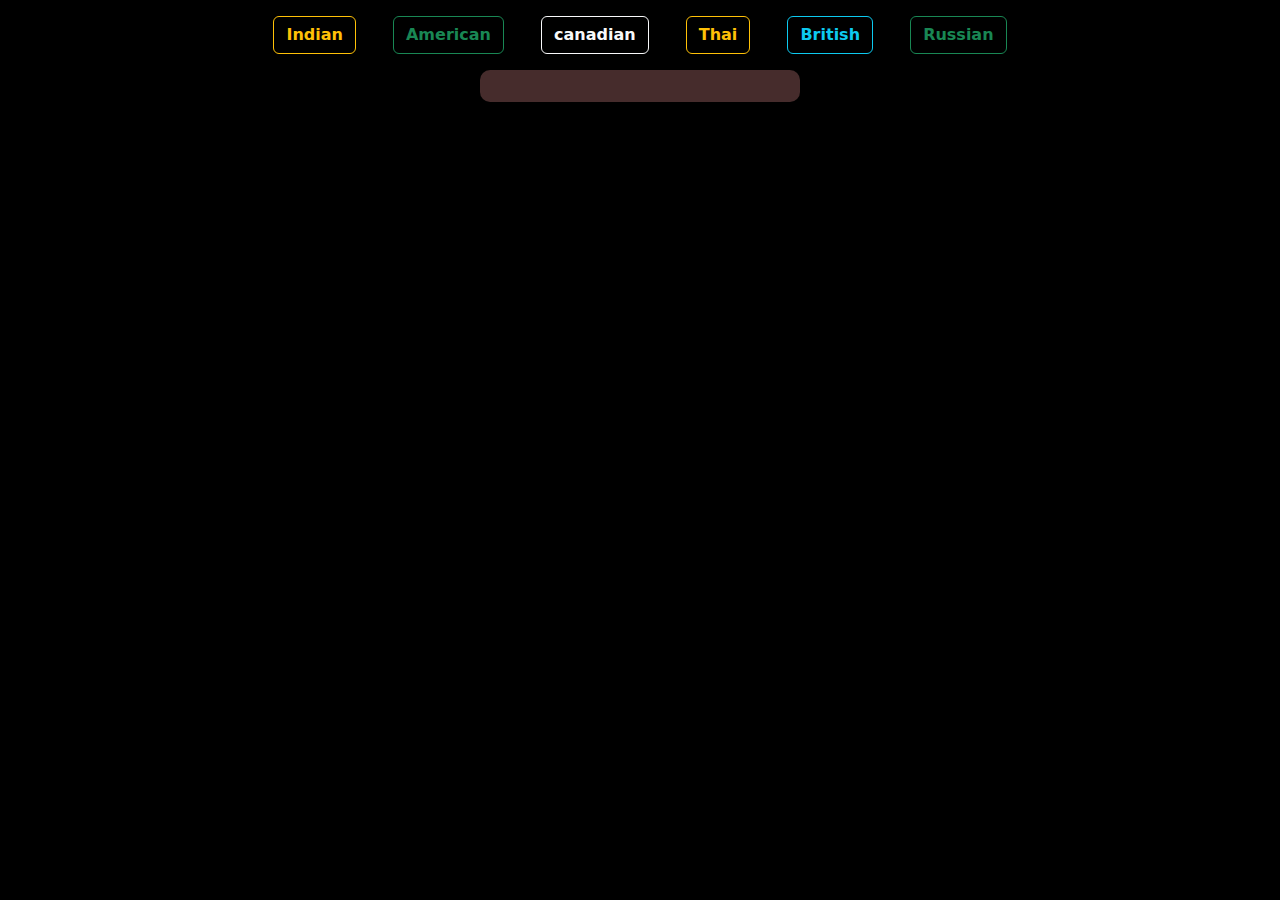
<file: food_recipe/index.html>
<!DOCTYPE html>
<html lang="en">
<head>
    <meta charset="UTF-8">
    <meta name="viewport" content="width=device-width, initial-scale=1.0">
    <title>food items recepie projects</title>
    <link href="https://cdn.jsdelivr.net/npm/bootstrap@5.3.3/dist/css/bootstrap.min.css" rel="stylesheet" integrity="sha384-QWTKZyjpPEjISv5WaRU9OFeRpok6YctnYmDr5pNlyT2bRjXh0JMhjY6hW+ALEwIH" crossorigin="anonymous">
    <link rel="stylesheet" href="style.css">
</head>
<body class= "bg-black text-light">
     <div class="container my-3 text-center">
        <!-- <button type="button" class="btn btn-outline-primary mx-3">Nepali</button> -->
<button  id="indian" type="button" class="btn btn-outline-warning mx-3">Indian</button>
<button id="american" type="button" class="btn btn-outline-success mx-3">American</button>
<button id="canadian" type="button" class="btn btn-outline-light mx-3">canadian</button>
<button id="thai" type="button" class="btn btn-outline-warning mx-3">Thai</button>
<button id="british" type="button" class="btn btn-outline-info mx-3">British</button>
<button  id="russian" type="button" class="btn btn-outline-success mx-3 ">Russian</button>

     </div>
     <div class="container text-center">
        <input type="text" id="search"> 
     </div>
     <div class="food">
        
     </div>
    <script src="index.js"></script>
    
</body>
</html>
</file>
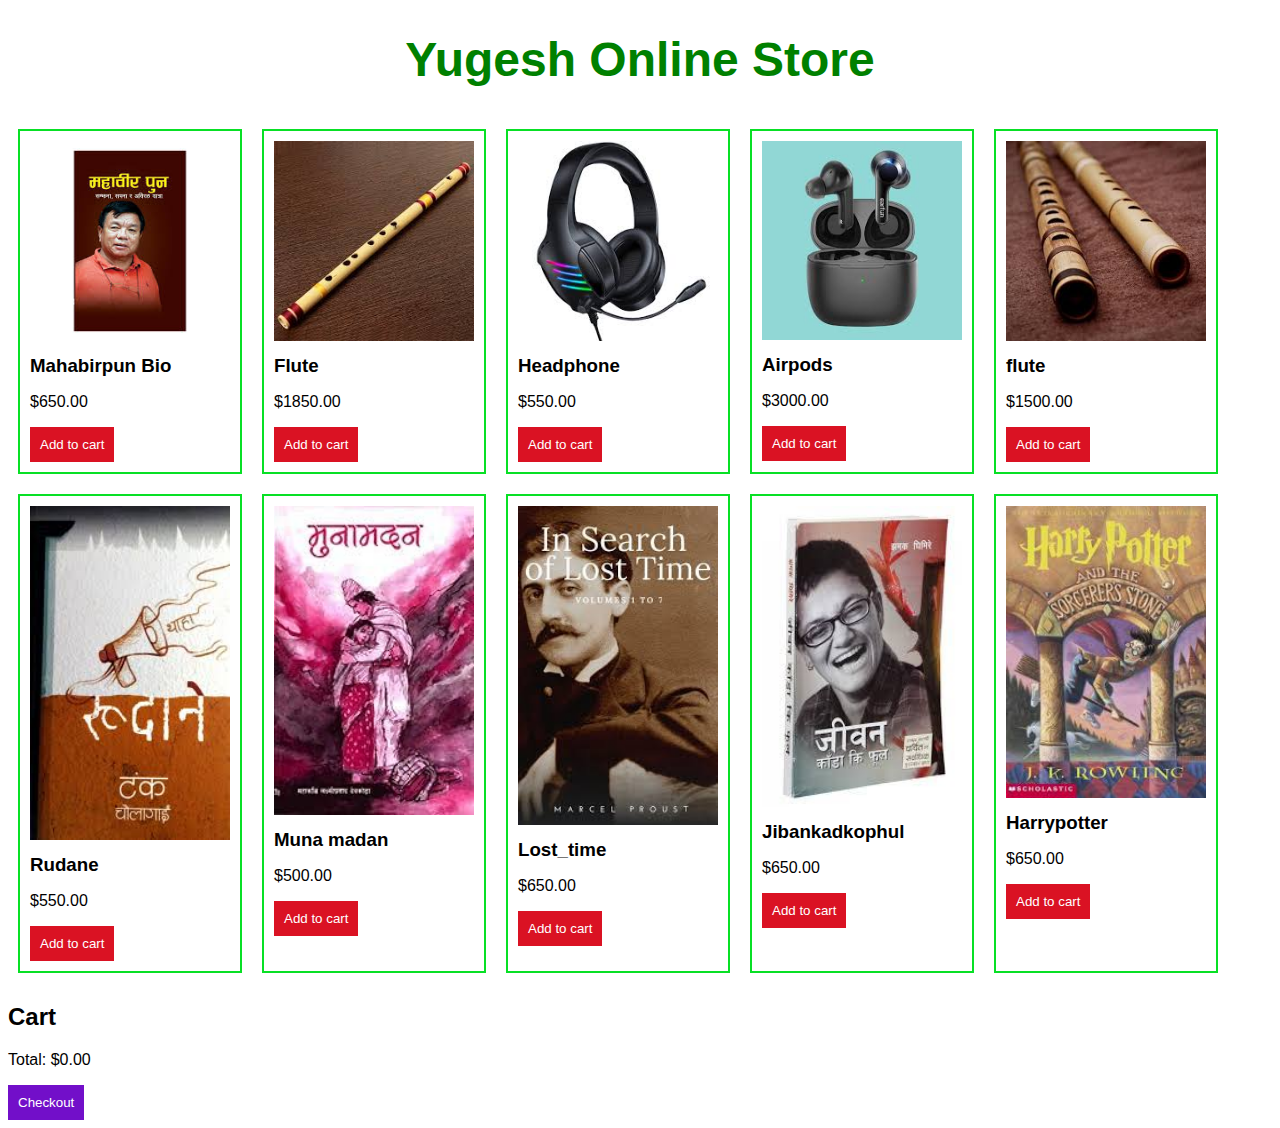
<file: js_cart_project/js final project/index.html>
<!DOCTYPE html>
<html lang="en">
<head>
    <meta charset="UTF-8">
    <meta name="viewport" content="width=device-width, initial-scale=1.0">
    <title>Shop</title>
    <font size="5" align="center"color="green">
        <h1>Yugesh Online Store</h1>
    </font>
    <link rel="stylesheet" href="style.css">
</head>
<body>
   
    <div id="product-list">
        
        <!-- Product items will be dynamically inserted here -->
    </div>
    <div id="cart">
        <h2>Cart</h2>
        <ul id="cart-items"></ul>
        <p id="cart-total">Total: $0.00</p>
       <a href="check.html"><button id="checkout-btn" disabled>Checkout</button></a> 
    </div>
    <script src="script.js"></script>
</body>
</html>
</file>
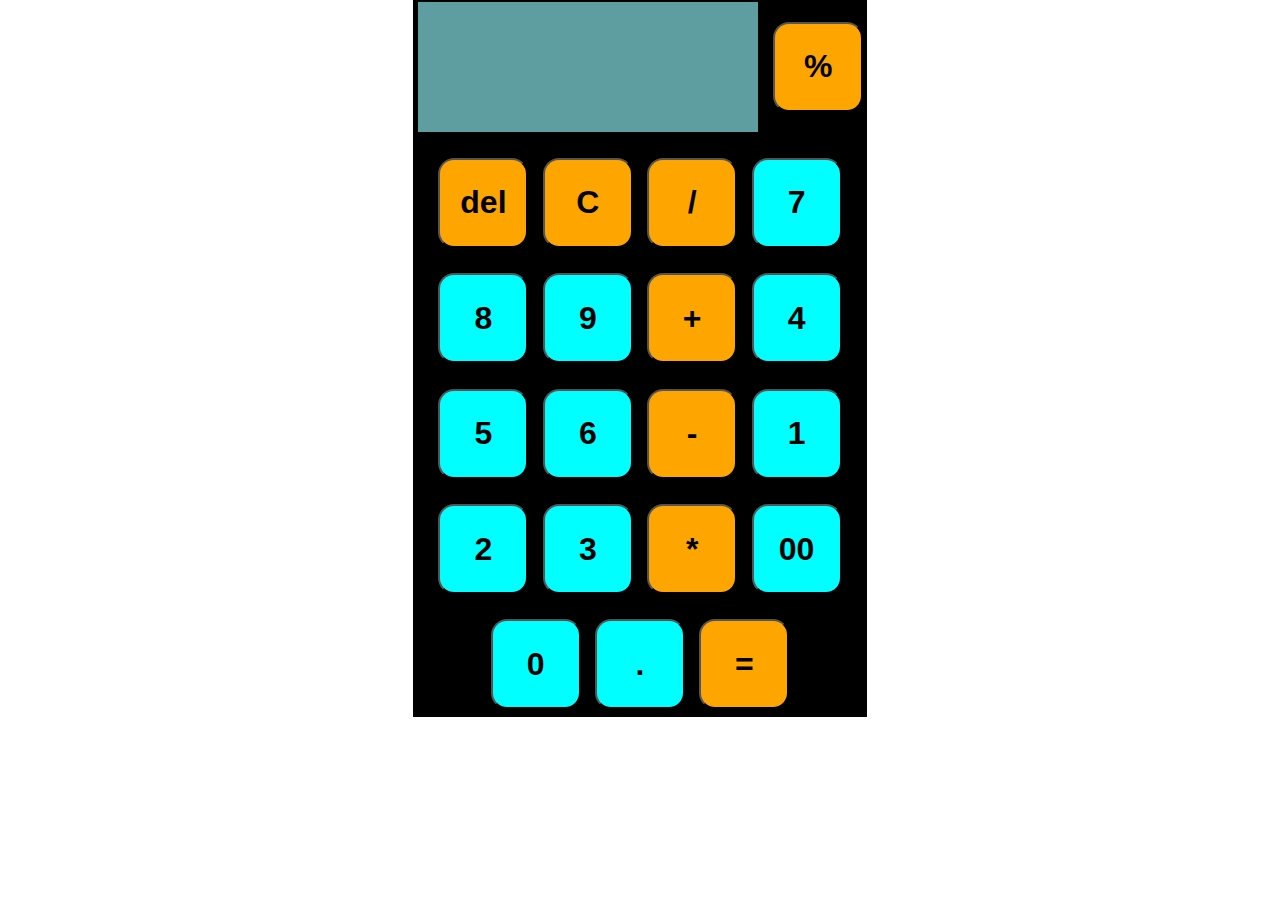
<file: calculator/calculator.html>
<!DOCTYPE html>
<html lang="en">
<head>
    <meta charset="UTF-8">
    <meta name="viewport" content="width=device-width, initial-scale=1.0">
    <title>calculator</title>
    <link rel="stylesheet" href="calculator.css">

</head>

<body>
    <div class="container">
        <div class="calc">
            <input type="text" id="display" readonly>
            <button onclick="appendToDisplay('%')" class="operator">%</button>
            <button onclick="Delete()"class="operator">del</button>
            <button  onclick="clearDisplay()" class="operator">C</button>
            <button   onclick="appendToDisplay('/')"class="operator">/</button>
        <button  onclick="appendToDisplay('7')" >7</button>
         <button onclick="appendToDisplay('8')" >8</button>
        <button  onclick="appendToDisplay('9')">9</button>
        <button onclick="appendToDisplay('+')" class="operator">+</button>
        <button  onclick="appendToDisplay('4')"x>4</button>
        <button  onclick="appendToDisplay('5')">5</button>
        <button  onclick="appendToDisplay('6')">6</button>
        <button  onclick="appendToDisplay('-')" class="operator">-</button>
        <button onclick="appendToDisplay('1')" >1</button>
        <button onclick="appendToDisplay('2')" >2</button>
        <button onclick="appendToDisplay('3')" >3</button>
        <button onclick="appendToDisplay('*')" class="operator"> *</button>
        <button onclick="appendToDisplay('00')"  >00</button>
        <button onclick="appendToDisplay('0')" >0</button>
        <button onclick="appendToDisplay('.')" >.</button>
        <button onclick="calculate()" class="operator">=</button>
        </div>

    </div>
    <script src="calculator.js"></script>
</body>
</html>
</file>
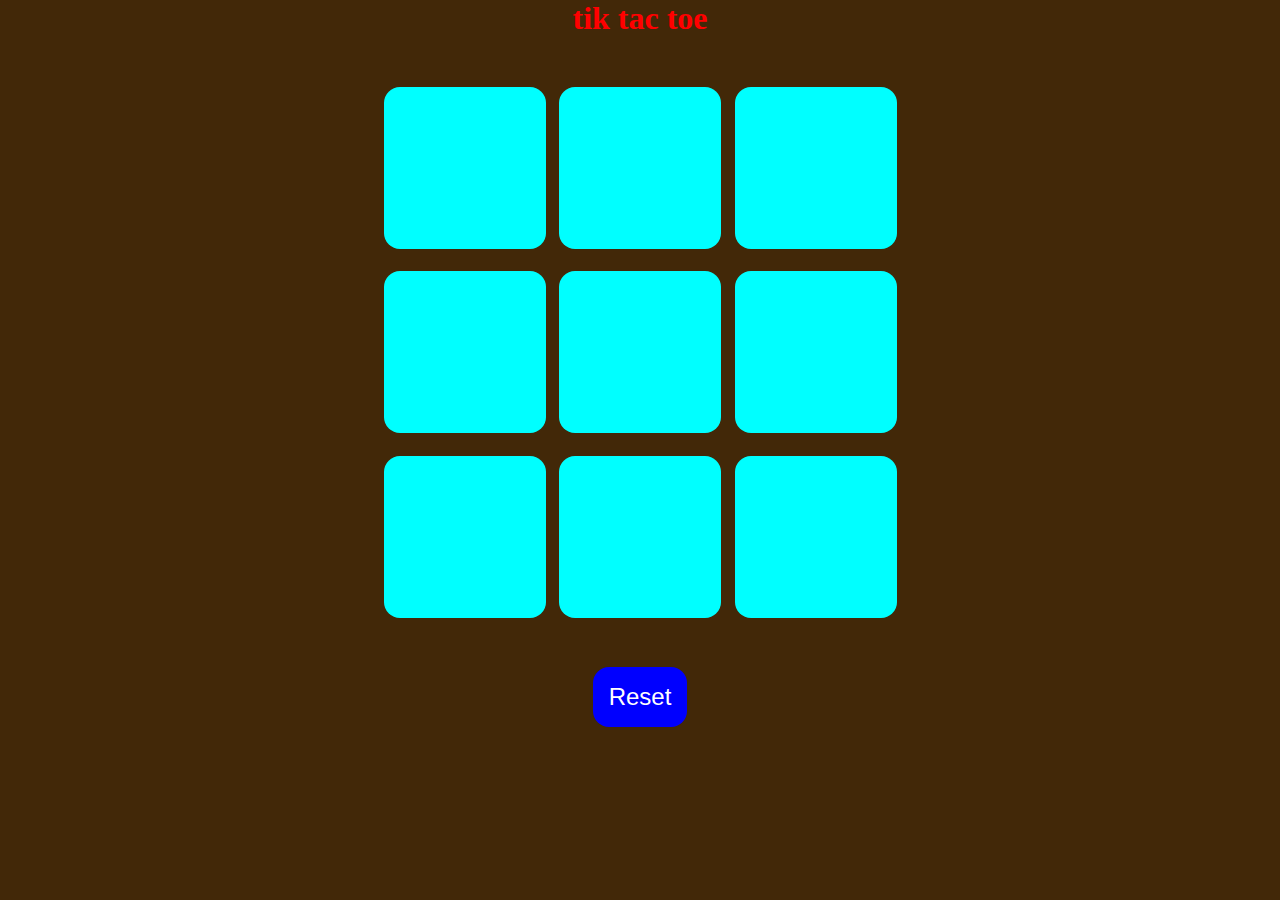
<file: game/tiktactoe.html>
<!DOCTYPE html>
<html lang="en">
<head>
    <meta charset="UTF-8">
    <meta name="viewport" content="width=device-width, initial-scale=1.0">
    <title>tiktactoe game</title>
    <link rel="stylesheet" href="tiktactoe.css">
</head>
<body>
    <div class="msg-container hide">
        <p id="msg">winner</p>
    <button id="new-btn">new game</button>
   </div>
    <main>
         <h1>tik tac toe </h1>

        <div class="container">
        <div class="game">
     <button class="box"></button>
     <button class="box"></button>
     <button class="box"></button>
     <button class="box"></button>
     <button class="box"></button>
     <button class="box"></button>
     <button class="box"></button>
     <button class="box"></button>
     <button class="box"></button>
    
        </div> 
    </div>
    <button id="resetbtn">Reset</button>
    </main>
    <script src="tiktactoe.js"></script>
</body>
</html>
</file>
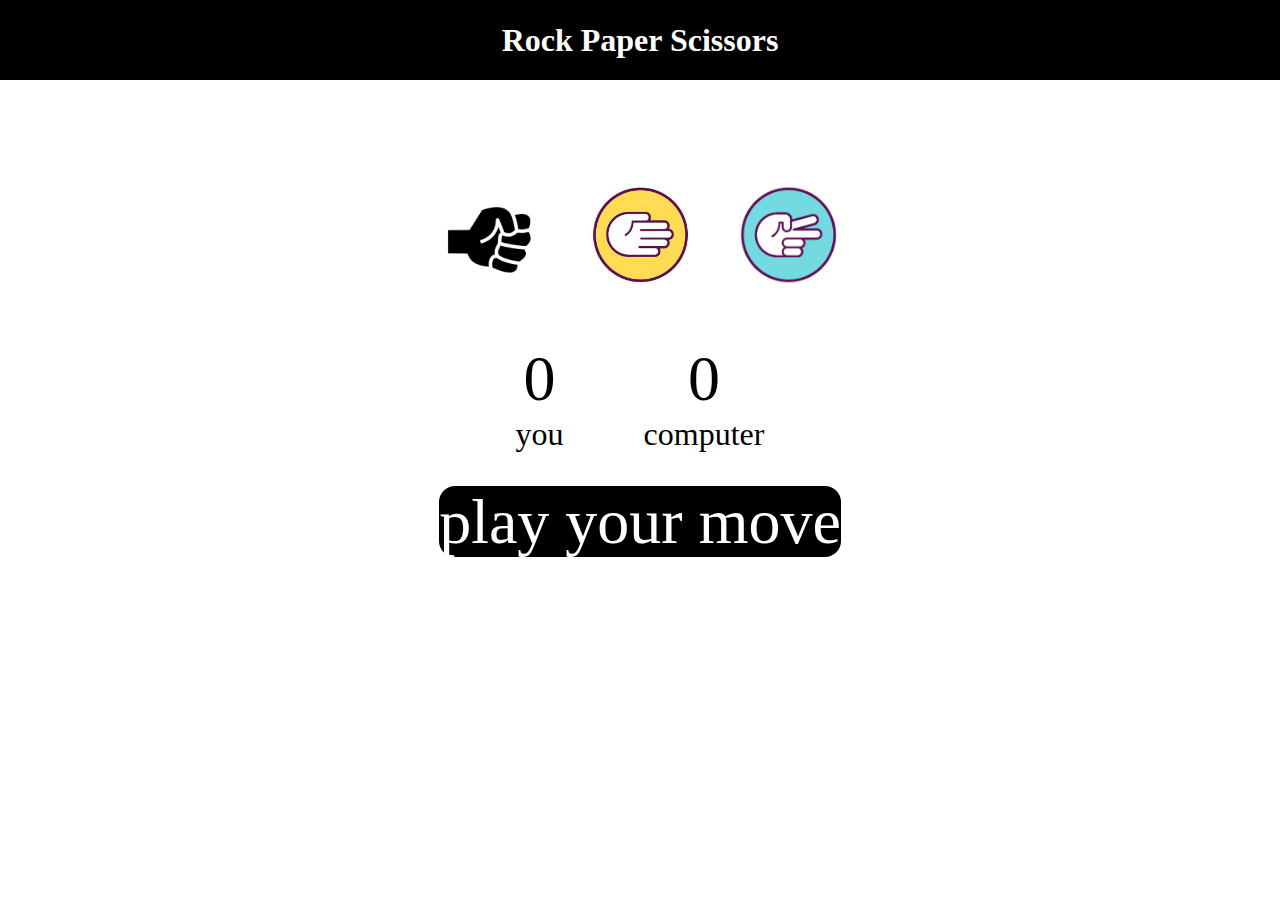
<file: rockpapersicissors/game.html>
<!DOCTYPE html>
<html lang="en">
<head>
    <meta charset="UTF-8">
    <meta name="viewport" content="width=device-width, initial-scale=1.0">
    <title>Document</title>

   <link rel="stylesheet" href="game.css">

  </head>
  <body>
<h1>Rock Paper Scissors</h1>
<div class="choices">
    <div class="choice" id="rock">
        <img src="rock.png">
    </div>
    <div class="choice" id="paper">
        <img src="paper.jpg">
    </div>
    <div class="choice" id="scizzors">
        <img src="scizzors.png">
    </div>
</div>
<div class="scoreboard">
    <div class="score">
        <p id="user-score">0</p>
        <p>you</p>
    </div>
    <div class="score">
        <p id="computer-score">0</p>
        <p>computer</p>
    </div>
</div>
<div class=" msg-container">
  <p id="msg">play your move</p>
</div>

    <script src="game.js"></script>
</body>
</html>
</file>
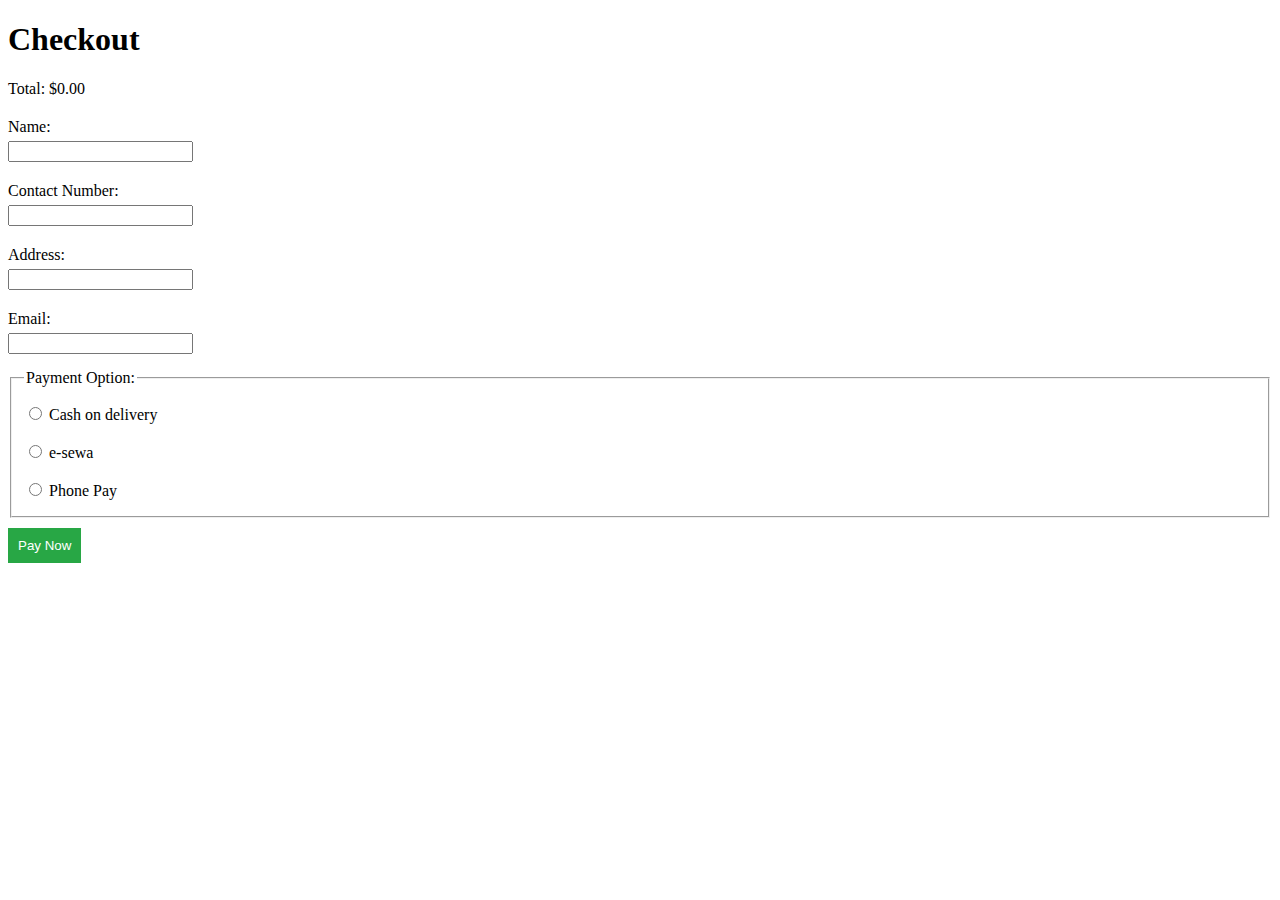
<file: js_cart_project/js final project/check.html>
<!DOCTYPE html>
<html lang="en">
<head>
    <meta charset="UTF-8">
    <meta name="viewport" content="width=device-width, initial-scale=1.0">
    <title>Checkout Page</title>
    <link rel="stylesheet" href="check.css">
</head>
<body>
    <h1>Checkout</h1>
    <p id="cart-total-checkout">Total: $0.00</p>
    <form id="checkout-form">
        <label for="name">Name:</label>
        <input type="text" id="name" name="name">
        <div id="name-error" class="error-message"></div>
        
        <label for="contact">Contact Number:</label>
        <input type="text" id="contact" name="contact">
        <div id="contact-error" class="error-message"></div>
        
        <label for="address">Address:</label>
        <input type="text" id="address" name="address">
        <div id="address-error" class="error-message"></div>
        
        <label for="email">Email:</label>
        <input type="email" id="email" name="email">
        <div id="email-error" class="error-message"></div>
        
        <fieldset>
            <legend>Payment Option:</legend>
            <label><input type="radio" name="payment" value="Cash on delivery"> Cash on delivery</label>
            <label><input type="radio" name="payment" value="e-sewa"> e-sewa</label>
            <label><input type="radio" name="payment" value="Phone Pay"> Phone Pay</label>
        </fieldset>
        
        <button type="submit">Pay Now</button>
    </form>
    <script src="check.js"></script>
</body>
</html>
</file>
<file: food_recipe/style.css>
body{
    background: black;
    /* color: white; */
}
button{
    font-weight: bold !important;
}
input{
    width: 20rem;
    background: rgb(70,44,44);
    border:none;
    color:white;
    padding:4px;
    border-radius: 10px;
    
}
input:focus{
outline:none;
}
.food{
    display: flex;
    justify-content: center;
    align-items: center;
    flex-wrap: wrap;
    gap:2rem;
    margin:2rem;
}
body::-webkit-scrollbar{
    display: none;
}
</file>
<file: js_cart_project/js final project/style.css>
body {
    font-family: Arial, sans-serif;
}

#product-list {
    display: flex;
    flex-wrap: wrap;
}

.product {
    border: 2px solid #08e025;
    padding: 10px;
    margin: 10px;
    width: 200px;
}

.product img {
    width: 100%;
    height: auto;
}

.product h3 {
    margin: 10px 0;
}

.product button {
    background-color: #da1223;
    color: white;
    border: none;
    padding: 10px;
    cursor: pointer;
}

#cart {
    margin-top: 20px;
}

#cart-items li {
    margin-bottom: 10px;
}

#checkout-btn {
    background-color: #720fc9;
    color: white;
    border: none;
    padding: 10px;
    cursor: pointer;
}
</file>
<file: calculator/calculator.css>
body{
    margin:0;
    
 }
button{
    font-size: 2rem;
    height:10vmin;
    width:10vmin;
    border-radius: 1rem;
    background-color: aqua;
    font-weight:bold;
    cursor:pointer;
}
.container{
    height:70vh;
    display:flex;
    justify-content: center;
    align-items: center;
    gap:1.5vmin;
   
    
}
.calc{
    height:80vmin;
    width:50vmin;
    display:flex;
    flex-wrap: wrap;
    justify-content: center;
    align-items: center; 
    gap:1.6vmin;
    border:2px solid black;
       margin-top: 5rem;
       background-color: black;
       overflow:hidden;
}
#display{
    color:black;
    border:1px solid black;
    width:21rem;
    height:8rem;
    background-color: cadetblue;
     font-size:4rem;
} 
button:hover{
    color:brown;
    background-color: green;
} 
.operator{
    background-color: orange;

}
</file>
<file: game/tiktactoe.css>
*{
    margin:0;
    padding:0;
}
body{
    text-align:center;
    background-color:rgb(66, 40, 8);
    color:red;
}
.container{
    height:70vh;
    display:flex;
    justify-content: center;
    align-items: center;
    gap:1.5vmin;
}
.game{
    height:60vmin;
    width:60vmin;
    display:flex;
    flex-wrap: wrap;
    justify-content: center;
    align-items: center;
    gap:1.5vmin;
}
.box{
    height:18vmin;
    width:18vmin;
    border-radius: 1rem;
    border:none;
    font-size:8vmin;
    color:brown;
    background-color:aqua;
}
  #resetbtn{
    padding: 1rem;
    font-size: 1.5rem;
    background-color: blue;
    color:white;
    border-radius: 1rem;
    border: none;
    
  }
 #new-btn{
    padding: 1rem;
    font-size: 1rem;
    background-color: blue;
    color:white;
    border-radius: 1rem;
    border: none;
    
 }
 #msg{
    color:beige;
    font-size: 10vmin;
 }
 .msg-container{
    height:30vmin;
 }
 .hide{
    display:none;
 }
</file>
<file: rockpapersicissors/game.css>
*{
    margin: 0;
    padding: 0;
    text-align: center;
 }
h1{
    background-color: black;
    color:white;
    text-align: center;
    height:5rem;
    line-height: 5rem;
   
}
.choice{
    height:150px;
    width:150px;
    border-radius: 50%;
    display: flex;
    justify-content: center;
   align-items: center;
    
}
.choice:hover{
   background-color: black  ;
    cursor:pointer;
}
img{
    height:100px;
    width:100px;
    object-fit: cover;
    border-radius: 50%;

}
 .choices{
    display: flex;
    justify-content: center;
   align-items: center;
   margin-top:5rem ;

}
.scoreboard{
    display:flex;
    justify-content: center;
    align-items: center;
     font-size: 2rem;
     margin-top: 2rem;
     gap:5rem;
}
#user-score ,#computer-score{
     font-size: 4rem;
}
  .msg-container{
   margin-top: 2rem;
  }
#msg{
    background-color: black;
    color:white;
    font-size:4rem;
    display:inline;
    border-radius: 1rem;
    
  
}
</file>
<file: js_cart_project/js final project/check.css>
.error-message {
    color: red;
    font-size: 0.9em;
}

form {
    margin-top: 20px;
}

form label {
    display: block;
    margin-top: 10px;
}

form input, form fieldset {
    margin-top: 5px;
    margin-bottom: 10px;
}

form button {
    background-color: #28a745;
    color: white;
    border: none;
    padding: 10px;
    cursor: pointer;
}
</file>
